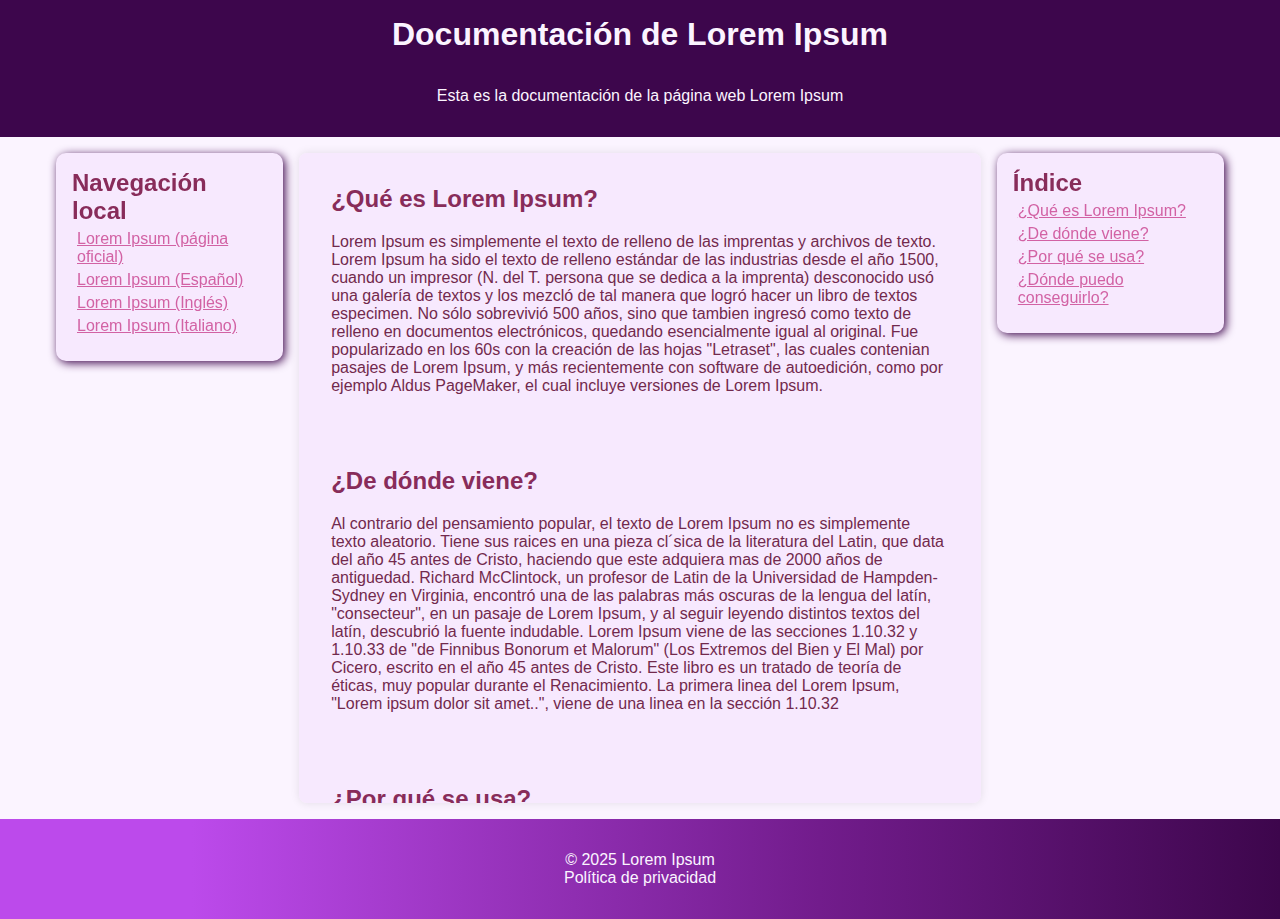
<file: index.html>
<!DOCTYPE html>
<html lang="es">

<head>
  <meta charset="UTF-8">
  <meta name="viewport" content="width=device-width, initial-scale=1.0">
  <title>Lorem Ipsum Documentación</title>
  <link rel="stylesheet" href="styles.css">

  <!-- COMPLETAR SEO -->
  <link rel="icon" sizes="16x16 32x32 48x48" type="image/png" href="./images/favicon.png">
  <meta name="description" content="Esta es la documentación de la página web Lorem Ipsum">
  <!-- COMPLETAR OPEN GRAPH -->
  <meta property="og:title" content="Documentación de Lorem Ipsum">
  <meta property="og:description"
    content="Esta es la documentación de la página web Lorem Ipsum - Aprende a usar Lorem Ipsum">
  <meta property="og:image" content="https://psicotropicalz.github.io/Documentaci-n/images/og-image.webp">
  <meta property="og:url" content="https://psicotropicalz.github.io/Documentaci-n/">

</head>

<body>

  <!-- COMPLETAR CABECERA -->
  <header>
    <h1>Documentación de Lorem Ipsum</h1><br />
    <p>Esta es la documentación de la página web Lorem Ipsum</p>
  </header>

  <div class="container">

    <!-- COMPLETAR NAVEGACIÓN LOCAL, LOREM IPSUM E ÍNDICE -->
    <nav>
      <h2>Navegación local</h2>
      <ul>
        <li><a href="https://es.lipsum.com/" target="_blank">Lorem Ipsum (página oficial)</a></li>
        <li><a href="https://psicotropicalz.github.io/Documentaci-n/index.html">Lorem Ipsum (Español)</a></li>
        <li><a href="https://psicotropicalz.github.io/Documentaci-n/en/index.html">Lorem Ipsum (Inglés)</a></li>
        <li><a href="https://psicotropicalz.github.io/Documentaci-n/it/index.html">Lorem Ipsum (Italiano)</a></li>
      </ul>
    </nav>
    <main>
      <section>
        <h2 id="loremEs">¿Qué es Lorem Ipsum?</h2>
        <p>Lorem Ipsum es simplemente el texto de relleno de las imprentas y archivos de texto. Lorem Ipsum ha sido el
          texto de relleno estándar de las industrias desde el año 1500, cuando un impresor (N. del T. persona que se
          dedica a la imprenta) desconocido usó una galería de textos y los mezcló de tal manera que logró hacer un
          libro
          de textos especimen. No sólo sobrevivió 500 años, sino que tambien ingresó como texto de relleno en documentos
          electrónicos, quedando esencialmente igual al original. Fue popularizado en los 60s con la creación de las
          hojas
          "Letraset", las cuales contenian pasajes de Lorem Ipsum, y más recientemente con software de autoedición, como
          por ejemplo Aldus PageMaker, el cual incluye versiones de Lorem Ipsum.</p>
        <p>&nbsp;</p>
        <p>&nbsp;</p>
        <p>&nbsp;</p>
        <p>&nbsp;</p>
        <h2 id="dondeEs">¿De dónde viene?</h2>
        <p>Al contrario del pensamiento popular, el texto de Lorem Ipsum no es simplemente texto aleatorio. Tiene sus
          raices en una pieza cl´sica de la literatura del Latin, que data del año 45 antes de Cristo, haciendo que este
          adquiera mas de 2000 años de antiguedad. Richard McClintock, un profesor de Latin de la Universidad de
          Hampden-Sydney en Virginia, encontró una de las palabras más oscuras de la lengua del latín, "consecteur", en
          un
          pasaje de Lorem Ipsum, y al seguir leyendo distintos textos del latín, descubrió la fuente indudable. Lorem
          Ipsum viene de las secciones 1.10.32 y 1.10.33 de "de Finnibus Bonorum et Malorum" (Los Extremos del Bien y El
          Mal) por Cicero, escrito en el año 45 antes de Cristo. Este libro es un tratado de teoría de éticas, muy
          popular
          durante el Renacimiento. La primera linea del Lorem Ipsum, "Lorem ipsum dolor sit amet..", viene de una linea
          en
          la sección 1.10.32</p>
        <p>&nbsp;</p>
        <p>&nbsp;</p>
        <p>&nbsp;</p>
        <p>&nbsp;</p>
        <h2 id="porqueEs">¿Por qué se usa?</h2>
        <p>Es un hecho establecido hace demasiado tiempo que un lector se distraerá con el contenido del texto de un
          sitio
          mientras que mira su diseño. El punto de usar Lorem Ipsum es que tiene una distribución más o menos normal de
          las letras, al contrario de usar textos como por ejemplo "Contenido aquí, contenido aquí". Estos textos hacen
          parecerlo un español que se puede leer. Muchos paquetes de autoedición y editores de páginas web usan el Lorem
          Ipsum como su texto por defecto, y al hacer una búsqueda de "Lorem Ipsum" va a dar por resultado muchos sitios
          web que usan este texto si se encuentran en estado de desarrollo. Muchas versiones han evolucionado a través
          de
          los años, algunas veces por accidente, otras veces a propósito (por ejemplo insertándole humor y cosas por el
          estilo).</p>
        <p>&nbsp;</p>
        <p>&nbsp;</p>
        <p>&nbsp;</p>
        <p>&nbsp;</p>
        <h2 id="conseguirloEs">¿Dónde puedo conseguirlo?</h2>
        <p>Hay muchas variaciones de los pasajes de Lorem Ipsum disponibles, pero la mayoría sufrió alteraciones en
          alguna
          manera, ya sea porque se le agregó humor, o palabras aleatorias que no parecen ni un poco creíbles. Si vas a
          utilizar un pasaje de Lorem Ipsum, necesitás estar seguro de que no hay nada avergonzante escondido en el
          medio
          del texto. Todos los generadores de Lorem Ipsum que se encuentran en Internet tienden a repetir trozos
          predefinidos cuando sea necesario, haciendo a este el único generador verdadero (válido) en la Internet. Usa
          un
          diccionario de mas de 200 palabras provenientes del latín, combinadas con estructuras muy útiles de
          sentencias,
          para generar texto de Lorem Ipsum que parezca razonable. Este Lorem Ipsum generado siempre estará libre de
          repeticiones, humor agregado o palabras no características del lenguaje, etc.</p>
          <p>&nbsp;</p>
          <p>&nbsp;</p>
          <p>&nbsp;</p>
          <p>&nbsp;</p>
      </section>
    </main>
    <aside>
      <h2>Índice</h2>
      <ul>
        <li><a href="#loremEs">¿Qué es Lorem Ipsum?</a></li>
        <li><a href="#dondeEs">¿De dónde viene?</a></li>
        <li><a href="#porqueEs">¿Por qué se usa?</a></li>
        <li><a href="#conseguirloEs">¿Dónde puedo conseguirlo?</a></li>
    </aside>

  </div>

  <!-- COMPLETAR PIE DE PÁGINA -->
  <footer>
    <p>© 2025 Lorem Ipsum</p>
    <p><a href="https://www.lipsum.com/privacy" target="_blank">Política de privacidad</a></p>
  </footer>

</body>

</html>
</file>
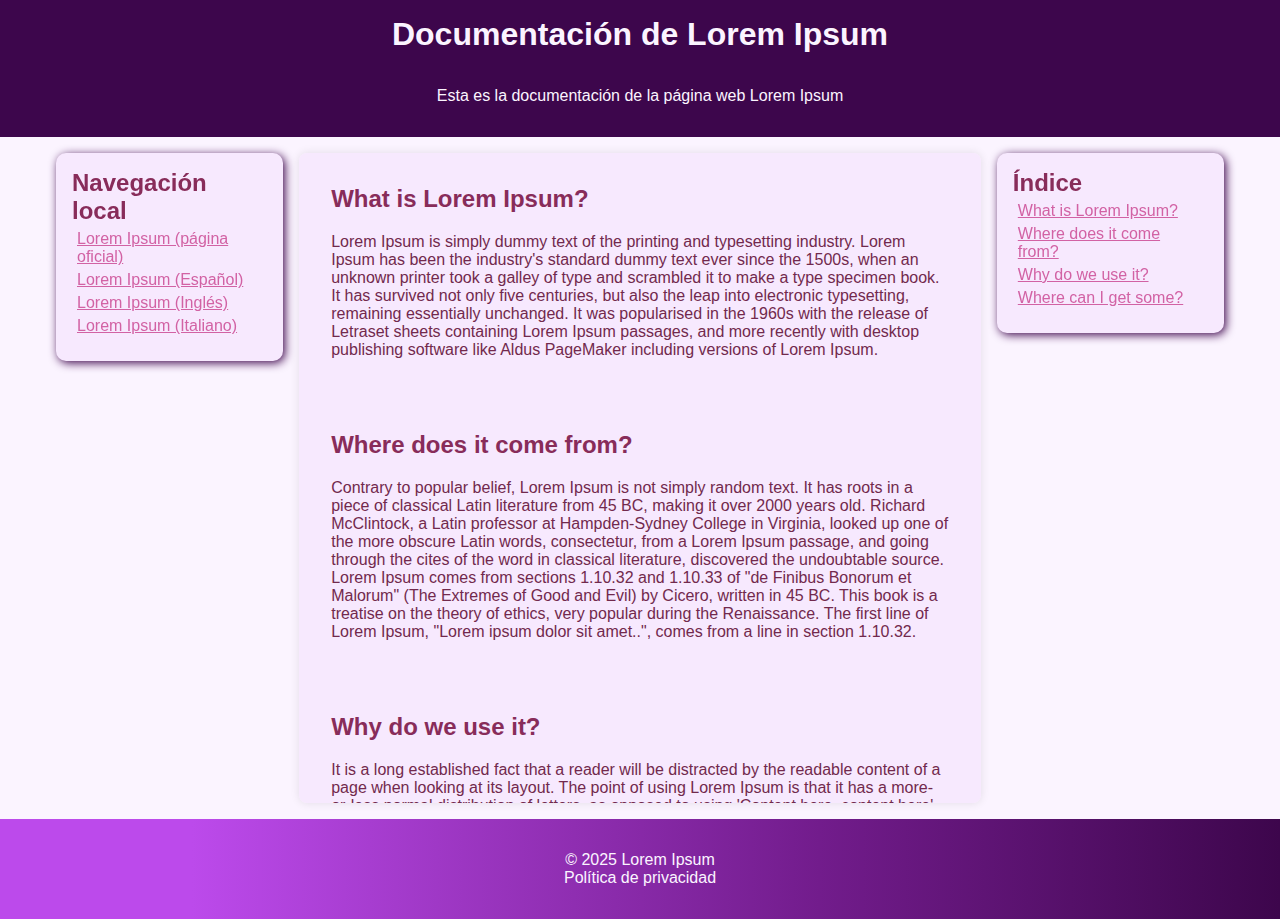
<file: en/index.html>
<!DOCTYPE html>
<html lang="es">

<head>
  <meta charset="UTF-8">
  <meta name="viewport" content="width=device-width, initial-scale=1.0">
  <title>Lorem Ipsum Documentación</title>
  <link rel="stylesheet" href="../styles.css">

  <!-- COMPLETAR SEO -->
  <link rel="icon" sizes="16x16 32x32 48x48" type="image/png" href="./images/favicon.png">
  <meta name="description" content="This is the documentation for the Lorem Ipsum website">
  <!-- COMPLETAR OPEN GRAPH -->
  <meta property="og:title" content="Lorem Ipsum Documentation">
  <meta property="og:description"
    content="This is the documentation for the Lorem Ipsum website - Learn to use Lorem Ipsum">
  <meta property="og:image" content="https://psicotropicalz.github.io/Documentaci-n/images/og-image.webp">
  <meta property="og:url" content="https://psicotropicalz.github.io/Documentaci-n/">

  <script>
    document.querySelectorAll('a[href^="#"]').forEach(anchor => {
      anchor.addEventListener('click', function (e) {
        e.preventDefault();

        document.querySelector(this.getAttribute('href')).scrollIntoView({
          behavior: 'smooth'
        });
      });
    });
  </script>
</head>

<body>

  <!-- COMPLETAR CABECERA -->
  <header>
    <h1>Documentación de Lorem Ipsum</h1><br />
    <p>Esta es la documentación de la página web Lorem Ipsum</p>
  </header>

  <div class="container">

    <!-- COMPLETAR NAVEGACIÓN LOCAL, LOREM IPSUM E ÍNDICE -->
    <nav>
      <h2>Navegación local</h2>
      <ul>
        <li><a href="https://es.lipsum.com/" target="_blank">Lorem Ipsum (página oficial)</a></li>
        <li><a href="https://psicotropicalz.github.io/Documentaci-n/index.html">Lorem Ipsum (Español)</a></li>
        <li><a href="https://psicotropicalz.github.io/Documentaci-n/en/index.html">Lorem Ipsum (Inglés)</a></li>
        <li><a href="https://psicotropicalz.github.io/Documentaci-n/it/index.html">Lorem Ipsum (Italiano)</a></li>
      </ul>
    </nav>
    <main>
      <section>
        <h2 id="loremEn">What is Lorem Ipsum?</h2>
        <p>Lorem Ipsum is simply dummy text of the printing and typesetting industry. Lorem Ipsum has been the
          industry's
          standard dummy text ever since the 1500s, when an unknown printer took a galley of type and scrambled it to
          make
          a type specimen book. It has survived not only five centuries, but also the leap into electronic typesetting,
          remaining essentially unchanged. It was popularised in the 1960s with the release of Letraset sheets
          containing
          Lorem Ipsum passages, and more recently with desktop publishing software like Aldus PageMaker including
          versions
          of Lorem Ipsum.</p>
        <p>&nbsp;</p>
        <p>&nbsp;</p>
        <p>&nbsp;</p>
        <p>&nbsp;</p>
        <h2 id="dondeEn">Where does it come from?</h2>
        <p>Contrary to popular belief, Lorem Ipsum is not simply random text. It has roots in a piece of classical Latin
          literature from 45 BC, making it over 2000 years old. Richard McClintock, a Latin professor at Hampden-Sydney
          College in Virginia, looked up one of the more obscure Latin words, consectetur, from a Lorem Ipsum passage,
          and
          going through the cites of the word in classical literature, discovered the undoubtable source. Lorem Ipsum
          comes from sections 1.10.32 and 1.10.33 of "de Finibus Bonorum et Malorum" (The Extremes of Good and Evil) by
          Cicero, written in 45 BC. This book is a treatise on the theory of ethics, very popular during the
          Renaissance.
          The first line of Lorem Ipsum, "Lorem ipsum dolor sit amet..", comes from a line in section 1.10.32.</p>
        <p>&nbsp;</p>
        <p>&nbsp;</p>
        <p>&nbsp;</p>
        <p>&nbsp;</p>
        <h2 id="porqueEn">Why do we use it?</h2>
        <p>It is a long established fact that a reader will be distracted by the readable content of a page when looking
          at its layout. The point of using Lorem Ipsum is that it has a more-or-less normal distribution of letters, as
          opposed to using 'Content here, content here', making it look like readable English. Many desktop publishing
          packages and web page editors now use Lorem Ipsum as their default model text, and a search for 'lorem ipsum'
          will uncover many web sites still in their infancy. Various versions have evolved over the years, sometimes by
          accident, sometimes on purpose (injected humour and the like).</p>
        <p>&nbsp;</p>
        <p>&nbsp;</p>
        <p>&nbsp;</p>
        <p>&nbsp;</p>
        <h2 id="conseguirloEn">Where can I get some?</h2>
        <p>There are many variations of passages of Lorem Ipsum available, but the majority have suffered alteration in
          some form, by injected humour, or randomised words which don't look even slightly believable. If you are going
          to use a passage of Lorem Ipsum, you need to be sure there isn't anything embarrassing hidden in the middle of
          text. All the Lorem Ipsum generators on the Internet tend to repeat predefined chunks as necessary, making
          this
          the first true generator on the Internet. It uses a dictionary of over 200 Latin words, combined with a
          handful
          of model sentence structures, to generate Lorem Ipsum which looks reasonable. The generated Lorem Ipsum is
          therefore always free from repetition, injected humour, or non-characteristic words etc.</p>
          <p>&nbsp;</p>
          <p>&nbsp;</p>
          <p>&nbsp;</p>
          <p>&nbsp;</p>
      </section>
    </main>
    <aside>
      <h2>Índice</h2>
      <ul>
        <li><a href="#loremEn">What is Lorem Ipsum?</a></li>
        <li><a href="#dondeEn">Where does it come from?</a></li>
        <li><a href="#porqueEn">Why do we use it?</a></li>
        <li><a href="#conseguirloEn">Where can I get some?</a></li>
    </aside>

  </div>

  <!-- COMPLETAR PIE DE PÁGINA -->
  <footer>
    <p>© 2025 Lorem Ipsum</p>
    <p><a href="https://www.lipsum.com/privacy" target="_blank">Política de privacidad</a></p>
  </footer>

</body>

</html>
</file>
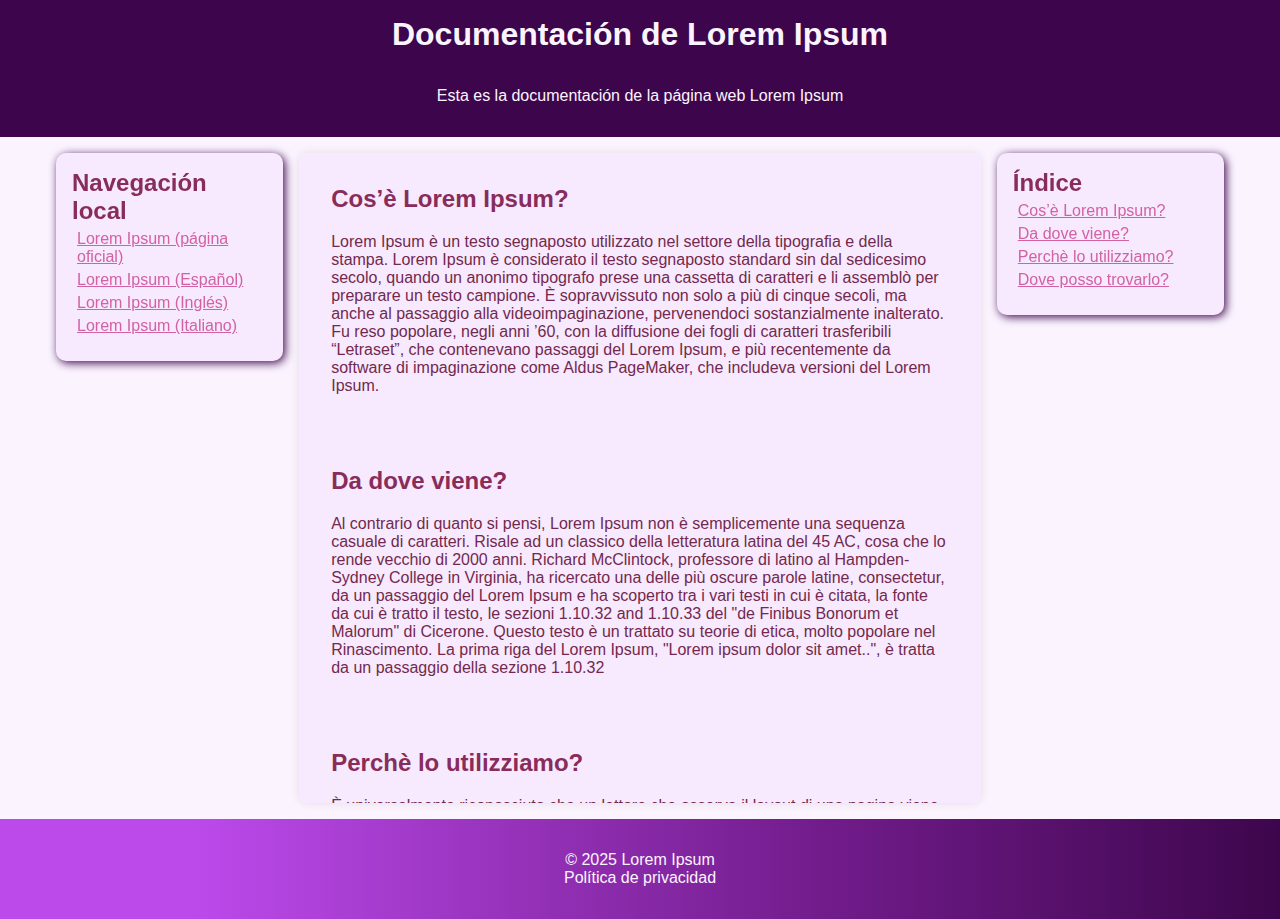
<file: it/index.html>
<!DOCTYPE html>
<html lang="es">

<head>
  <meta charset="UTF-8">
  <meta name="viewport" content="width=device-width, initial-scale=1.0">
  <title>Lorem Ipsum Documentación</title>
  <link rel="stylesheet" href="../styles.css">

  <!-- COMPLETAR SEO -->
  <link rel="icon" sizes="16x16 32x32 48x48" type="image/png" href="./images/favicon.png">
  <meta name="description" content="Questa è la documentazione per il sito web di Lorem Ipsum">
  <!-- COMPLETAR OPEN GRAPH -->
  <meta property="og:title" content="Documentazione di Lorem Ipsum">
  <meta property="og:description"
    content="Questa è la documentazione per il sito web Lorem Ipsum - Impara a usare Lorem Ipsum">
  <meta property="og:image" content="https://psicotropicalz.github.io/Documentaci-n/images/og-image.webp">
  <meta property="og:url" content="https://psicotropicalz.github.io/Documentaci-n/">
  <script>
    $(document).on('click', 'a[href^="#"]', function (event) {
      event.preventDefault();

      $('html, body').animate({
        scrollTop: $($.attr(this, 'href')).offset().top
      }, 500);
    });
  </script>

</head>

<body>

  <!-- COMPLETAR CABECERA -->
  <header>
    <h1>Documentación de Lorem Ipsum</h1><br />
    <p>Esta es la documentación de la página web Lorem Ipsum</p>
  </header>

  <div class="container">

    <!-- COMPLETAR NAVEGACIÓN LOCAL, LOREM IPSUM E ÍNDICE -->
    <nav>
      <h2>Navegación local</h2>
      <ul>
        <li><a href="https://es.lipsum.com/" target="_blank">Lorem Ipsum (página oficial)</a></li>
        <li><a href="https://psicotropicalz.github.io/Documentaci-n/index.html">Lorem Ipsum (Español)</a></li>
        <li><a href="https://psicotropicalz.github.io/Documentaci-n/en/index.html">Lorem Ipsum (Inglés)</a></li>
        <li><a href="https://psicotropicalz.github.io/Documentaci-n/it/index.html">Lorem Ipsum (Italiano)</a></li>
      </ul>
    </nav>
    <main>
      <section>
        <h2 id="loremIt">Cos’è Lorem Ipsum?</h2>
        <p>Lorem Ipsum è un testo segnaposto utilizzato nel settore della tipografia e della stampa. Lorem Ipsum è
          considerato il testo segnaposto standard sin dal sedicesimo secolo, quando un anonimo tipografo prese una
          cassetta di caratteri e li assemblò per preparare un testo campione. È sopravvissuto non solo a più di cinque
          secoli, ma anche al passaggio alla videoimpaginazione, pervenendoci sostanzialmente inalterato. Fu reso
          popolare, negli anni ’60, con la diffusione dei fogli di caratteri trasferibili “Letraset”, che contenevano
          passaggi del Lorem Ipsum, e più recentemente da software di impaginazione come Aldus PageMaker, che includeva
          versioni del Lorem Ipsum.</p>
        <p>&nbsp;</p>
        <p>&nbsp;</p>
        <p>&nbsp;</p>
        <p>&nbsp;</p>
        <h2 id="dondeIt">Da dove viene?</h2>
        <p>Al contrario di quanto si pensi, Lorem Ipsum non è semplicemente una sequenza casuale di caratteri. Risale ad
          un classico della letteratura latina del 45 AC, cosa che lo rende vecchio di 2000 anni. Richard McClintock,
          professore di latino al Hampden-Sydney College in Virginia, ha ricercato una delle più oscure parole latine,
          consectetur, da un passaggio del Lorem Ipsum e ha scoperto tra i vari testi in cui è citata, la fonte da cui è
          tratto il testo, le sezioni 1.10.32 and 1.10.33 del "de Finibus Bonorum et Malorum" di Cicerone. Questo testo
          è
          un trattato su teorie di etica, molto popolare nel Rinascimento. La prima riga del Lorem Ipsum, "Lorem ipsum
          dolor sit amet..", è tratta da un passaggio della sezione 1.10.32</p>
        <p>&nbsp;</p>
        <p>&nbsp;</p>
        <p>&nbsp;</p>
        <p>&nbsp;</p>
        <h2 id="porqueIt">Perchè lo utilizziamo?</h2>
        <p>È universalmente riconosciuto che un lettore che osserva il layout di una pagina viene distratto dal
          contenuto
          testuale se questo è leggibile. Lo scopo dell’utilizzo del Lorem Ipsum è che offre una normale distribuzione
          delle lettere (al contrario di quanto avviene se si utilizzano brevi frasi ripetute, ad esempio “testo qui”),
          apparendo come un normale blocco di testo leggibile. Molti software di impaginazione e di web design
          utilizzano
          Lorem Ipsum come testo modello. Molte versioni del testo sono state prodotte negli anni, a volte casualmente,
          a
          volte di proposito (ad esempio inserendo passaggi ironici).</p>
        <p>&nbsp;</p>
        <p>&nbsp;</p>
        <p>&nbsp;</p>
        <p>&nbsp;</p>
        <h2 id="conseguirloIt">Dove posso trovarlo?</h2>
        <p>Esistono innumerevoli variazioni dei passaggi del Lorem Ipsum, ma la maggior parte hanno subito delle
          variazioni del tempo, a causa dell’inserimento di passaggi ironici, o di sequenze casuali di caratteri
          palesemente poco verosimili. Se si decide di utilizzare un passaggio del Lorem Ipsum, è bene essere certi che
          non contenga nulla di imbarazzante. In genere, i generatori di testo segnaposto disponibili su internet
          tendono
          a ripetere paragrafi predefiniti, rendendo questo il primo vero generatore automatico su intenet. Infatti
          utilizza un dizionario di oltre 200 vocaboli latini, combinati con un insieme di modelli di strutture di
          periodi, per generare passaggi di testo verosimili. Il testo così generato è sempre privo di ripetizioni,
          parole
          imbarazzanti o fuori luogo ecc.</p>
          <p>&nbsp;</p>
          <p>&nbsp;</p>
          <p>&nbsp;</p>
          <p>&nbsp;</p>
      </section>
    </main>
    <aside>
      <h2>Índice</h2>
      <ul>
        <li><a href="#loremIt">Cos’è Lorem Ipsum?</a></li>
        <li><a href="#dondeIt">Da dove viene?</a></li>
        <li><a href="#porqueIt">Perchè lo utilizziamo?</a></li>
        <li><a href="#conseguirloIt">Dove posso trovarlo?</a></li>
    </aside>

  </div>

  <!-- COMPLETAR PIE DE PÁGINA -->

  <footer>
    <p>© 2025 Lorem Ipsum</p>
    <p><a href="https://www.lipsum.com/privacy" target="_blank">Política de privacidad</a></p>
  </footer>

</body>

</html>
</file>
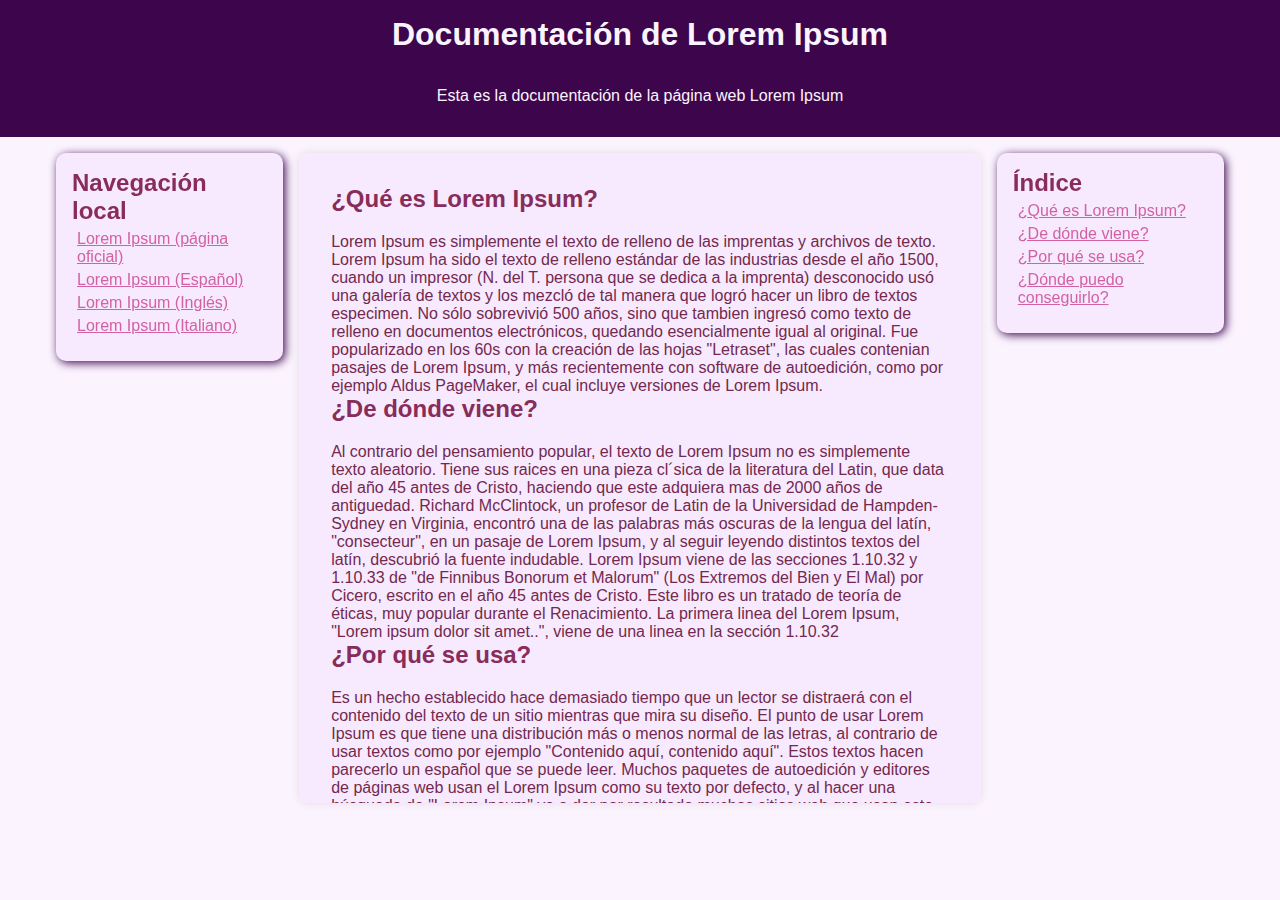
<file: plantilla.html>
<!DOCTYPE html>
<html lang="es">

<head>
  <meta charset="UTF-8">
  <meta name="viewport" content="width=device-width, initial-scale=1.0">
  <title>Lorem Ipsum Documentación</title>
  <link rel="stylesheet" href="styles.css">

  <!-- COMPLETAR SEO -->
  <link rel="icon" sizes="16x16 32x32 48x48" type="image/png" href="./images/favicon.png">
  <meta name="description" content="Esta es la documentación de la página web Lorem Ipsum">
  <!-- COMPLETAR OPEN GRAPH -->
  <meta property="og:title" content="Documentación de Lorem Ipsum">
  <meta property="og:description"
    content="Esta es la documentación de la página web Lorem Ipsum - Aprende a usar Lorem Ipsum">
  <meta property="og:image" content="https://psicotropicalz.github.io/Documentacion/images/og-image.webp">
  <meta property="og:url" content="https://psicotropicalz.github.io/Documentacion/">

</head>

<body>

  <!-- COMPLETAR CABECERA -->
  <header>
    <h1>Documentación de Lorem Ipsum</h1><br />
    <p>Esta es la documentación de la página web Lorem Ipsum</p>
  </header>

  <div class="container">

    <!-- COMPLETAR NAVEGACIÓN LOCAL, LOREM IPSUM E ÍNDICE -->
    <nav>
      <h2>Navegación local</h2>
      <ul>
        <li><a href="https://es.lipsum.com/" target="_blank">Lorem Ipsum (página oficial)</a></li>
        <li><a href="../index.html">Lorem Ipsum (Español)</a></li>
        <li><a href="./en/plantilla.html">Lorem Ipsum (Inglés)</a></li>
        <li><a href="./it/plantilla.html">Lorem Ipsum (Italiano)</a></li>
      </ul>
    </nav>
    <main>
      <section>
      <h2 id="loremEs">¿Qué es Lorem Ipsum?</h2>
      <p>Lorem Ipsum es simplemente el texto de relleno de las imprentas y archivos de texto. Lorem Ipsum ha sido el
        texto de relleno estándar de las industrias desde el año 1500, cuando un impresor (N. del T. persona que se
        dedica a la imprenta) desconocido usó una galería de textos y los mezcló de tal manera que logró hacer un libro
        de textos especimen. No sólo sobrevivió 500 años, sino que tambien ingresó como texto de relleno en documentos
        electrónicos, quedando esencialmente igual al original. Fue popularizado en los 60s con la creación de las hojas
        "Letraset", las cuales contenian pasajes de Lorem Ipsum, y más recientemente con software de autoedición, como
        por ejemplo Aldus PageMaker, el cual incluye versiones de Lorem Ipsum.</p>
      <h2 id="dondeEs">¿De dónde viene?</h2>
      <p>Al contrario del pensamiento popular, el texto de Lorem Ipsum no es simplemente texto aleatorio. Tiene sus
        raices en una pieza cl´sica de la literatura del Latin, que data del año 45 antes de Cristo, haciendo que este
        adquiera mas de 2000 años de antiguedad. Richard McClintock, un profesor de Latin de la Universidad de
        Hampden-Sydney en Virginia, encontró una de las palabras más oscuras de la lengua del latín, "consecteur", en un
        pasaje de Lorem Ipsum, y al seguir leyendo distintos textos del latín, descubrió la fuente indudable. Lorem
        Ipsum viene de las secciones 1.10.32 y 1.10.33 de "de Finnibus Bonorum et Malorum" (Los Extremos del Bien y El
        Mal) por Cicero, escrito en el año 45 antes de Cristo. Este libro es un tratado de teoría de éticas, muy popular
        durante el Renacimiento. La primera linea del Lorem Ipsum, "Lorem ipsum dolor sit amet..", viene de una linea en
        la sección 1.10.32</p>
      <h2 id="porqueEs">¿Por qué se usa?</h2>
      <p>Es un hecho establecido hace demasiado tiempo que un lector se distraerá con el contenido del texto de un sitio
        mientras que mira su diseño. El punto de usar Lorem Ipsum es que tiene una distribución más o menos normal de
        las letras, al contrario de usar textos como por ejemplo "Contenido aquí, contenido aquí". Estos textos hacen
        parecerlo un español que se puede leer. Muchos paquetes de autoedición y editores de páginas web usan el Lorem
        Ipsum como su texto por defecto, y al hacer una búsqueda de "Lorem Ipsum" va a dar por resultado muchos sitios
        web que usan este texto si se encuentran en estado de desarrollo. Muchas versiones han evolucionado a través de
        los años, algunas veces por accidente, otras veces a propósito (por ejemplo insertándole humor y cosas por el
        estilo).</p>
      <h2 id="conseguirloEs">¿Dónde puedo conseguirlo?</h2>
      <p>Hay muchas variaciones de los pasajes de Lorem Ipsum disponibles, pero la mayoría sufrió alteraciones en alguna
        manera, ya sea porque se le agregó humor, o palabras aleatorias que no parecen ni un poco creíbles. Si vas a
        utilizar un pasaje de Lorem Ipsum, necesitás estar seguro de que no hay nada avergonzante escondido en el medio
        del texto. Todos los generadores de Lorem Ipsum que se encuentran en Internet tienden a repetir trozos
        predefinidos cuando sea necesario, haciendo a este el único generador verdadero (válido) en la Internet. Usa un
        diccionario de mas de 200 palabras provenientes del latín, combinadas con estructuras muy útiles de sentencias,
        para generar texto de Lorem Ipsum que parezca razonable. Este Lorem Ipsum generado siempre estará libre de
        repeticiones, humor agregado o palabras no características del lenguaje, etc.</p>
      </section>
    </main>
    <aside>
      <h2>Índice</h2>
      <ul>
        <li><a href="#loremEs">¿Qué es Lorem Ipsum?</a></li>
        <li><a href="#dondeEs">¿De dónde viene?</a></li>
        <li><a href="#porqueEs">¿Por qué se usa?</a></li>
        <li><a href="#conseguirloEs">¿Dónde puedo conseguirlo?</a></li>
    </aside>

  </div>

  <!-- COMPLETAR PIE DE PÁGINA -->

</body>

</html>
</file>
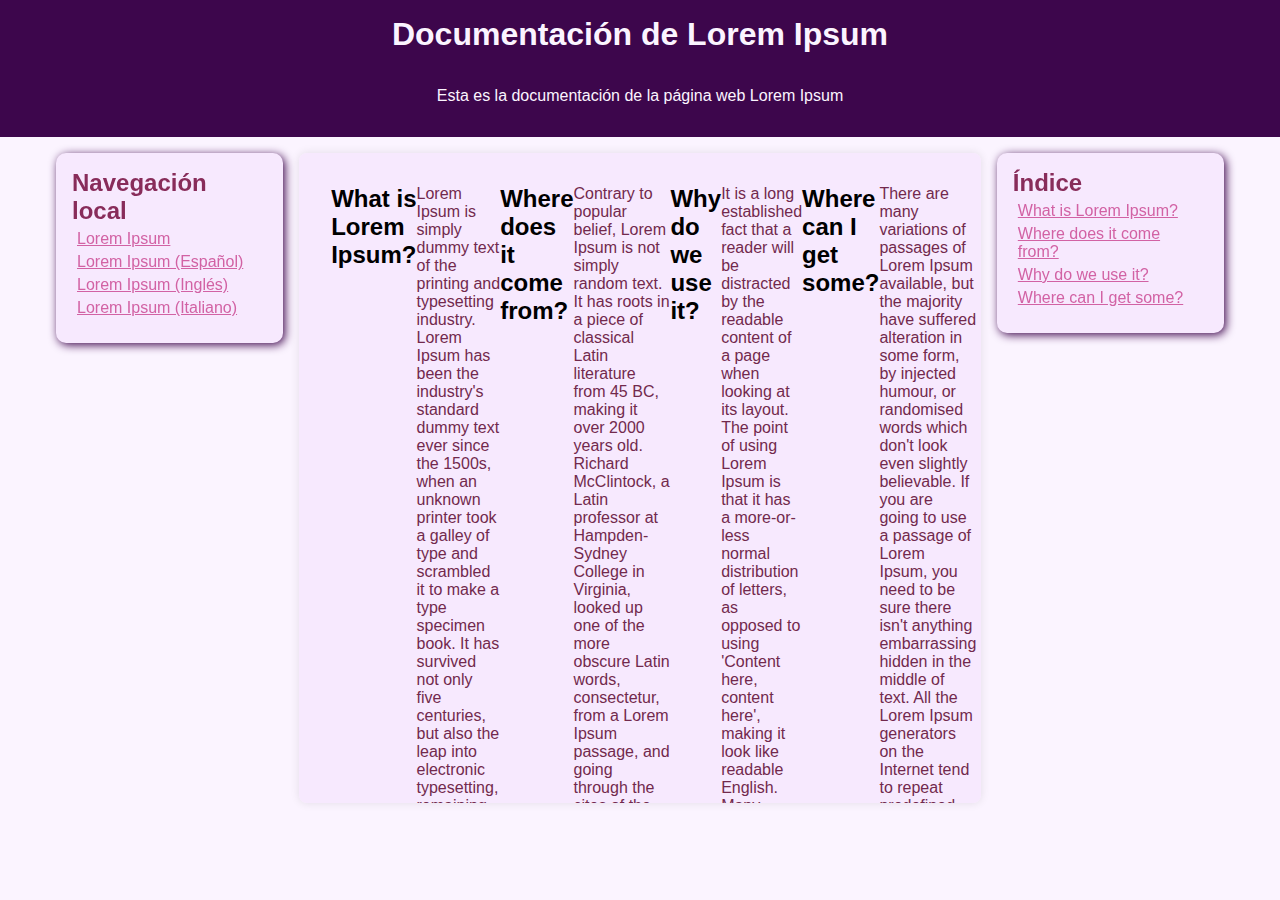
<file: en/plantilla.html>
<!DOCTYPE html>
<html lang="es">

<head>
  <meta charset="UTF-8">
  <meta name="viewport" content="width=device-width, initial-scale=1.0">
  <title>Lorem Ipsum Documentación</title>
  <link rel="stylesheet" href="../styles.css">

  <!-- COMPLETAR SEO -->
  <link rel="icon" sizes="16x16 32x32 48x48" type="image/png" href="./images/favicon.png">
  <meta name="description" content="Esta es la documentación de la página web Lorem Ipsum">
  <!-- COMPLETAR OPEN GRAPH -->
  <meta property="og:title" content="Documentación de Lorem Ipsum">
  <meta property="og:description"
    content="Esta es la documentación de la página web Lorem Ipsum - Aprende a usar Lorem Ipsum">
  <meta property="og:image" content="https://psicotropicalz.github.io/Documentacion/images/og-image.webp">
  <meta property="og:url" content="https://psicotropicalz.github.io/Documentacion/">

</head>

<body>

  <!-- COMPLETAR CABECERA -->
  <header>
    <h1>Documentación de Lorem Ipsum</h1><br />
    <p>Esta es la documentación de la página web Lorem Ipsum</p>
  </header>

  <div class="container">

    <!-- COMPLETAR NAVEGACIÓN LOCAL, LOREM IPSUM E ÍNDICE -->
    <nav>
      <h2>Navegación local</h2>
      <ul>
        <li><a href="https://es.lipsum.com/" target="_blank">Lorem Ipsum</a></li>
        <li><a href="../plantilla.html">Lorem Ipsum (Español)</a></li>
        <li><a href="/en/plantilla.html">Lorem Ipsum (Inglés)</a></li>
        <li><a href="../it/plantilla.html">Lorem Ipsum (Italiano)</a></li>
      </ul>
    </nav>
    <main>
      <h2 id="loremEn">What is Lorem Ipsum?</h2>
      <p>Lorem Ipsum is simply dummy text of the printing and typesetting industry. Lorem Ipsum has been the industry's
        standard dummy text ever since the 1500s, when an unknown printer took a galley of type and scrambled it to make
        a type specimen book. It has survived not only five centuries, but also the leap into electronic typesetting,
        remaining essentially unchanged. It was popularised in the 1960s with the release of Letraset sheets containing
        Lorem Ipsum passages, and more recently with desktop publishing software like Aldus PageMaker including versions
        of Lorem Ipsum.</p>
      <h2 id="dondeEn">Where does it come from?</h2>
      <p>Contrary to popular belief, Lorem Ipsum is not simply random text. It has roots in a piece of classical Latin
        literature from 45 BC, making it over 2000 years old. Richard McClintock, a Latin professor at Hampden-Sydney
        College in Virginia, looked up one of the more obscure Latin words, consectetur, from a Lorem Ipsum passage, and
        going through the cites of the word in classical literature, discovered the undoubtable source. Lorem Ipsum
        comes from sections 1.10.32 and 1.10.33 of "de Finibus Bonorum et Malorum" (The Extremes of Good and Evil) by
        Cicero, written in 45 BC. This book is a treatise on the theory of ethics, very popular during the Renaissance.
        The first line of Lorem Ipsum, "Lorem ipsum dolor sit amet..", comes from a line in section 1.10.32.</p>
      <h2 id="porqueEn">Why do we use it?</h2>
      <p>It is a long established fact that a reader will be distracted by the readable content of a page when looking
        at its layout. The point of using Lorem Ipsum is that it has a more-or-less normal distribution of letters, as
        opposed to using 'Content here, content here', making it look like readable English. Many desktop publishing
        packages and web page editors now use Lorem Ipsum as their default model text, and a search for 'lorem ipsum'
        will uncover many web sites still in their infancy. Various versions have evolved over the years, sometimes by
        accident, sometimes on purpose (injected humour and the like).</p>
      <h2 id="conseguirloEn">Where can I get some?</h2>
      <p>There are many variations of passages of Lorem Ipsum available, but the majority have suffered alteration in
        some form, by injected humour, or randomised words which don't look even slightly believable. If you are going
        to use a passage of Lorem Ipsum, you need to be sure there isn't anything embarrassing hidden in the middle of
        text. All the Lorem Ipsum generators on the Internet tend to repeat predefined chunks as necessary, making this
        the first true generator on the Internet. It uses a dictionary of over 200 Latin words, combined with a handful
        of model sentence structures, to generate Lorem Ipsum which looks reasonable. The generated Lorem Ipsum is
        therefore always free from repetition, injected humour, or non-characteristic words etc.</p>
    </main>
    <aside>
      <h2>Índice</h2>
      <ul>
        <li><a href="#loremEn">What is Lorem Ipsum?</a></li>
        <li><a href="#dondeEn">Where does it come from?</a></li>
        <li><a href="#porqueEn">Why do we use it?</a></li>
        <li><a href="#conseguirloEn">Where can I get some?</a></li>
    </aside>

  </div>

  <!-- COMPLETAR PIE DE PÁGINA -->

</body>

</html>
</file>
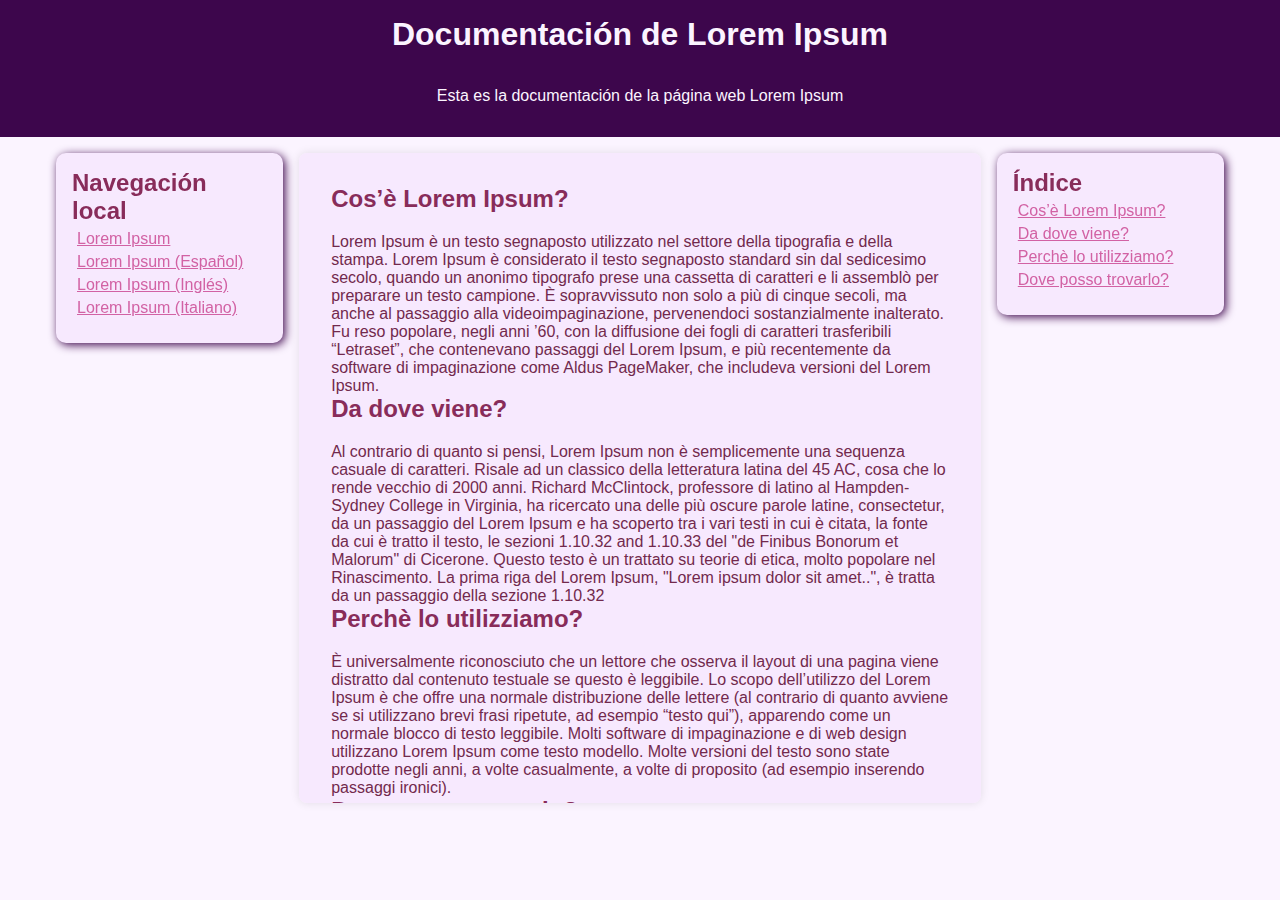
<file: it/plantilla.html>
<!DOCTYPE html>
<html lang="es">

<head>
  <meta charset="UTF-8">
  <meta name="viewport" content="width=device-width, initial-scale=1.0">
  <title>Lorem Ipsum Documentación</title>
  <link rel="stylesheet" href="../styles.css">

  <!-- COMPLETAR SEO -->
  <link rel="icon" sizes="16x16 32x32 48x48" type="image/png" href="./images/favicon.png">
  <meta name="description" content="Esta es la documentación de la página web Lorem Ipsum">
  <!-- COMPLETAR OPEN GRAPH -->
  <meta property="og:title" content="Documentación de Lorem Ipsum">
  <meta property="og:description"
    content="Esta es la documentación de la página web Lorem Ipsum - Aprende a usar Lorem Ipsum">
  <meta property="og:image" content="https://psicotropicalz.github.io/Documentacion/images/og-image.webp">
  <meta property="og:url" content="https://psicotropicalz.github.io/Documentacion/">

</head>

<body>

  <!-- COMPLETAR CABECERA -->
  <header>
    <h1>Documentación de Lorem Ipsum</h1><br />
    <p>Esta es la documentación de la página web Lorem Ipsum</p>
  </header>

  <div class="container">

    <!-- COMPLETAR NAVEGACIÓN LOCAL, LOREM IPSUM E ÍNDICE -->
    <nav>
      <h2>Navegación local</h2>
      <ul>
        <li><a href="https://es.lipsum.com/" target="_blank">Lorem Ipsum</a></li>
        <li><a href="../index.html">Lorem Ipsum (Español)</a></li>
        <li><a href="../en/plantilla.html">Lorem Ipsum (Inglés)</a></li>
        <li><a href="./it/plantilla.html">Lorem Ipsum (Italiano)</a></li>
      </ul>
    </nav>
    <main>
      <section>
        <h2 id="loremIt">Cos’è Lorem Ipsum?</h2>
        <p>Lorem Ipsum è un testo segnaposto utilizzato nel settore della tipografia e della stampa. Lorem Ipsum è
          considerato il testo segnaposto standard sin dal sedicesimo secolo, quando un anonimo tipografo prese una
          cassetta di caratteri e li assemblò per preparare un testo campione. È sopravvissuto non solo a più di cinque
          secoli, ma anche al passaggio alla videoimpaginazione, pervenendoci sostanzialmente inalterato. Fu reso
          popolare, negli anni ’60, con la diffusione dei fogli di caratteri trasferibili “Letraset”, che contenevano
          passaggi del Lorem Ipsum, e più recentemente da software di impaginazione come Aldus PageMaker, che includeva
          versioni del Lorem Ipsum.</p>
        <h2 id="dondeIt">Da dove viene?</h2>
        <p>Al contrario di quanto si pensi, Lorem Ipsum non è semplicemente una sequenza casuale di caratteri. Risale ad
          un classico della letteratura latina del 45 AC, cosa che lo rende vecchio di 2000 anni. Richard McClintock,
          professore di latino al Hampden-Sydney College in Virginia, ha ricercato una delle più oscure parole latine,
          consectetur, da un passaggio del Lorem Ipsum e ha scoperto tra i vari testi in cui è citata, la fonte da cui è
          tratto il testo, le sezioni 1.10.32 and 1.10.33 del "de Finibus Bonorum et Malorum" di Cicerone. Questo testo
          è
          un trattato su teorie di etica, molto popolare nel Rinascimento. La prima riga del Lorem Ipsum, "Lorem ipsum
          dolor sit amet..", è tratta da un passaggio della sezione 1.10.32</p>
        <h2 id="porqueIt">Perchè lo utilizziamo?</h2>
        <p>È universalmente riconosciuto che un lettore che osserva il layout di una pagina viene distratto dal
          contenuto
          testuale se questo è leggibile. Lo scopo dell’utilizzo del Lorem Ipsum è che offre una normale distribuzione
          delle lettere (al contrario di quanto avviene se si utilizzano brevi frasi ripetute, ad esempio “testo qui”),
          apparendo come un normale blocco di testo leggibile. Molti software di impaginazione e di web design
          utilizzano
          Lorem Ipsum come testo modello. Molte versioni del testo sono state prodotte negli anni, a volte casualmente,
          a
          volte di proposito (ad esempio inserendo passaggi ironici).</p>
        <h2 id="conseguirloIt">Dove posso trovarlo?</h2>
        <p>Esistono innumerevoli variazioni dei passaggi del Lorem Ipsum, ma la maggior parte hanno subito delle
          variazioni del tempo, a causa dell’inserimento di passaggi ironici, o di sequenze casuali di caratteri
          palesemente poco verosimili. Se si decide di utilizzare un passaggio del Lorem Ipsum, è bene essere certi che
          non contenga nulla di imbarazzante. In genere, i generatori di testo segnaposto disponibili su internet
          tendono
          a ripetere paragrafi predefiniti, rendendo questo il primo vero generatore automatico su intenet. Infatti
          utilizza un dizionario di oltre 200 vocaboli latini, combinati con un insieme di modelli di strutture di
          periodi, per generare passaggi di testo verosimili. Il testo così generato è sempre privo di ripetizioni,
          parole
          imbarazzanti o fuori luogo ecc.</p>
      </section>
    </main>
    <aside>
      <h2>Índice</h2>
      <ul>
        <li><a href="#loremIt">Cos’è Lorem Ipsum?</a></li>
        <li><a href="#dondeIt">Da dove viene?</a></li>
        <li><a href="#porqueIt">Perchè lo utilizziamo?</a></li>
        <li><a href="#conseguirloIt">Dove posso trovarlo?</a></li>
    </aside>

  </div>

  <!-- COMPLETAR PIE DE PÁGINA -->

</body>

</html>
</file>
<file: styles.css>
* {
  margin: 0;
  padding: 0;
  box-sizing: border-box;
}

body {
  display: flex;
  flex-direction: column;
  min-height: 100vh;
  font-family: Arial, sans-serif;
  background-color: #fbf4ff;
}

header,
header p {
  background: #3d064c;
  color: #fbf4ff;
  padding: 1rem;
  text-align: center;
}

nav {
  background: #f7e9fe;
  padding: 1rem;
  border-radius: 10px;
  color: #882c5a;
  max-height: fit-content;
  position: sticky;
  top: 1rem;
  -webkit-box-shadow: 2px 2px 10px 0px rgba(61,6,76,1);
-moz-box-shadow: 2px 2px 10px 0px rgba(61,6,76,1);
box-shadow: 2px 2px 10px 0px rgba(61,6,76,1);
}

ul {
  list-style: none;
  padding: 5px;
}

li {
  margin-bottom: 5px;
}

main {
  display: flex;
  flex: 1;
  padding: 2rem;
  background: #f7e9fe;
  border-radius: 8px;
  box-shadow: 0 0 10px rgba(0, 0, 0, 0.1);
  height: 650px;
  overflow-y: auto;
  scroll-behavior: smooth;
}

aside {
  background: #f7e9fe;
  padding: 1rem;
  border-radius: 10px;
  color: #882c5a;
  max-height: fit-content;
  position: sticky;
  top: 1rem;
  -webkit-box-shadow: 2px 2px 10px 0px rgba(61,6,76,1);
  -moz-box-shadow: 2px 2px 10px 0px rgba(61,6,76,1);
  box-shadow: 2px 2px 10px 0px rgba(61,6,76,1);
}

.container {
  display: grid;
  grid-template-columns: 1fr 3fr 1fr;
  gap: 1rem;
  padding: 1rem;
  max-width: 1200px;
  width: 100%;
  margin: 0 auto;
}

.container nav {
  grid-column: 1;
}

.container main {
  grid-column: 2;
}

.container aside {
  grid-column: 3;
}

/* Footer */
footer {
  background: linear-gradient(
    90deg,
    rgba(188, 74, 235, 1) 15%,
    rgba(114, 28, 140, 1) 64%,
    rgba(61, 6, 76, 1) 100%
  );
  color: #fbf4ff;
  text-align: center;
  padding: 2rem;
  margin-top: auto;
  background-position: top;
  background-size: cover;
}

footer p,
footer p a:visited,
footer p a:hover {
  color: inherit;
}

nav a,
aside a {
  color: #d262a4;
  transition: color 0.3s;
}

nav a:hover,
aside a:hover {
  color: #882c5a;
}

footer a {
  color: #fbf4ff;
  text-decoration: none;
  transition: color 0.3s;
}

footer a:hover {
  color: #d262a4;
}

section h2 {
  color: #882c5a;
  margin-bottom: 20px;
}

p {
  color: #72294d;
}

body {
  --sb-track-color: #f9eaf4;
  --sb-thumb-color: #d262a4;
  --sb-size: 5px;
}

body::-webkit-scrollbar,
main::-webkit-scrollbar {
  width: var(--sb-size);
}

body::-webkit-scrollbar-track,
main::-webkit-scrollbar-track {
  background: var(--sb-track-color);
  border-radius: 10px;
}

body::-webkit-scrollbar-thumb,
main::-webkit-scrollbar-thumb {
  background: var(--sb-thumb-color);
  border-radius: 10px;
}

@supports not selector(::-webkit-scrollbar) {
  body,
  main {
    scrollbar-color: var(--sb-thumb-color) var(--sb-track-color);
  }
}
</file>
